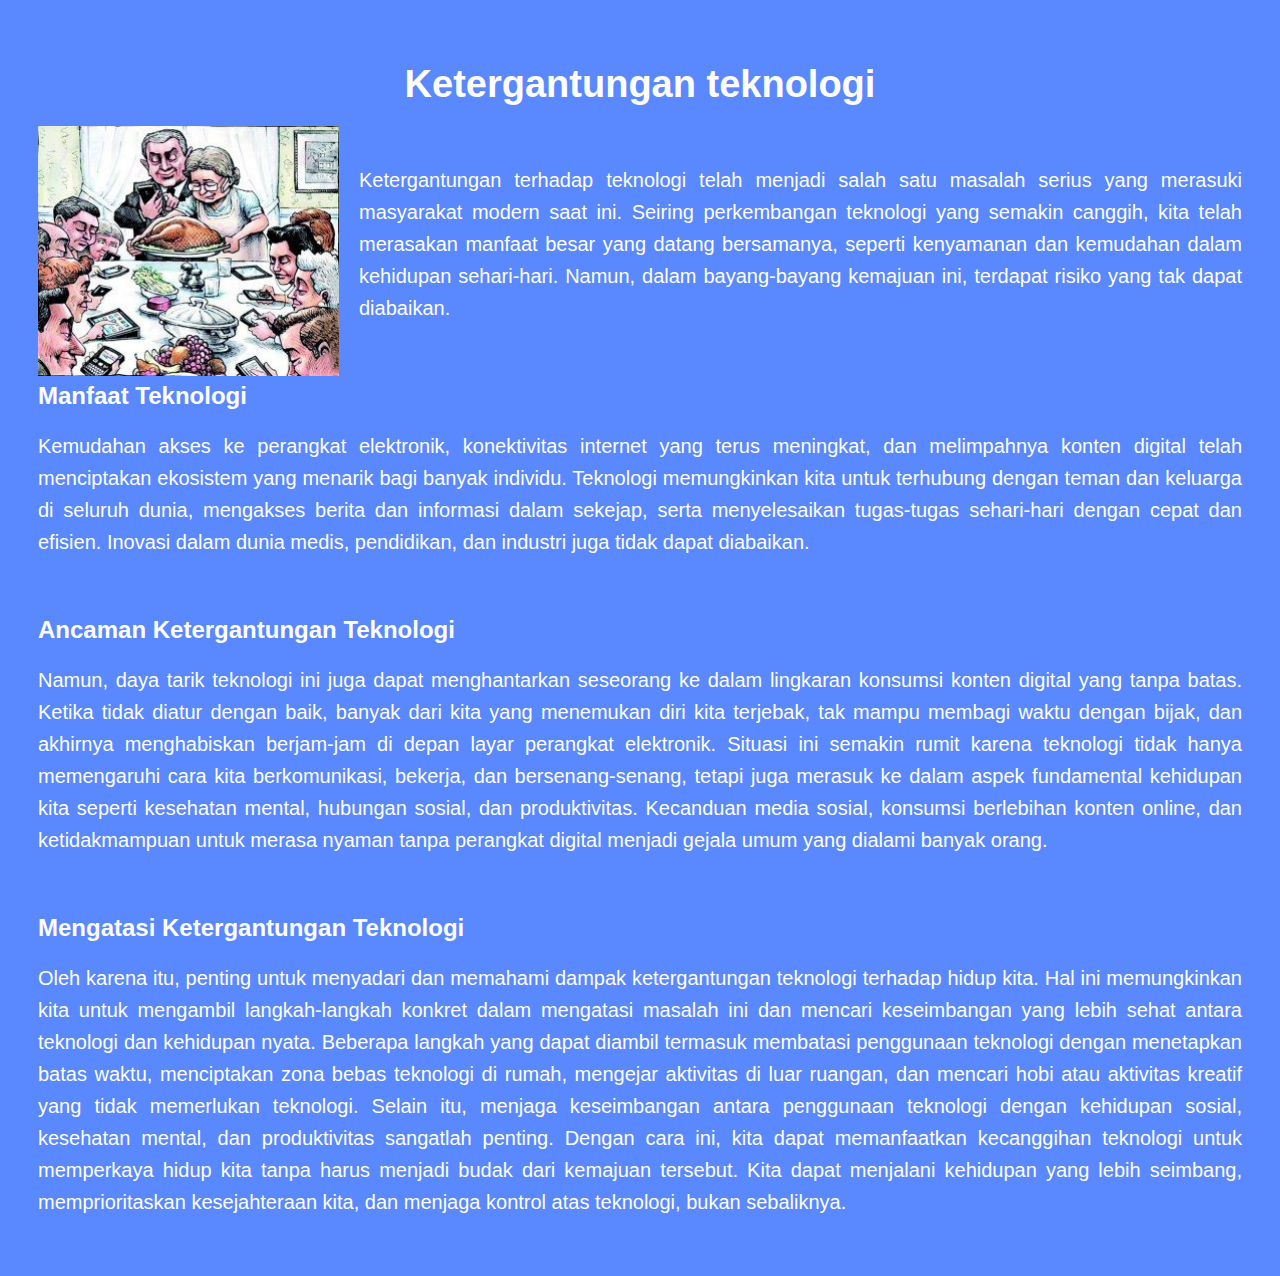
<file: index.html>
<!DOCTYPE html>
<html lang="en">
<head>
    <title>Kodland</title>
    <link rel="stylesheet" href="style.css">
</head>
<body>
    <h1>Ketergantungan teknologi</h1>
    <img src="image1.jpeg" alt="ketergantungan gadget"> <br>

    <p> Ketergantungan terhadap teknologi telah menjadi salah satu masalah serius yang merasuki masyarakat modern saat ini. Seiring perkembangan teknologi yang semakin canggih, kita telah merasakan manfaat besar yang datang bersamanya, seperti kenyamanan dan kemudahan dalam kehidupan sehari-hari. Namun, dalam bayang-bayang kemajuan ini, terdapat risiko yang tak dapat diabaikan.
    </p><br>
    <h2>Manfaat Teknologi</h2>
    <p>Kemudahan akses ke perangkat elektronik, konektivitas internet yang terus meningkat, dan melimpahnya konten digital telah menciptakan ekosistem yang menarik bagi banyak individu. Teknologi memungkinkan kita untuk terhubung dengan teman dan keluarga di seluruh dunia, mengakses berita dan informasi dalam sekejap, serta menyelesaikan tugas-tugas sehari-hari dengan cepat dan efisien. Inovasi dalam dunia medis, pendidikan, dan industri juga tidak dapat diabaikan.</p><br>

    <h2>Ancaman Ketergantungan Teknologi</h2>
    <p>Namun, daya tarik teknologi ini juga dapat menghantarkan seseorang ke dalam lingkaran konsumsi konten digital yang tanpa batas. Ketika tidak diatur dengan baik, banyak dari kita yang menemukan diri kita terjebak, tak mampu membagi waktu dengan bijak, dan akhirnya menghabiskan berjam-jam di depan layar perangkat elektronik.

    Situasi ini semakin rumit karena teknologi tidak hanya memengaruhi cara kita berkomunikasi, bekerja, dan bersenang-senang, tetapi juga merasuk ke dalam aspek fundamental kehidupan kita seperti kesehatan mental, hubungan sosial, dan produktivitas. Kecanduan media sosial, konsumsi berlebihan konten online, dan ketidakmampuan untuk merasa nyaman tanpa perangkat digital menjadi gejala umum yang dialami banyak orang.</p><br>

    <h2>Mengatasi Ketergantungan Teknologi</h2>
    <p>Oleh karena itu, penting untuk menyadari dan memahami dampak ketergantungan teknologi terhadap hidup kita. Hal ini memungkinkan kita untuk mengambil langkah-langkah konkret dalam mengatasi masalah ini dan mencari keseimbangan yang lebih sehat antara teknologi dan kehidupan nyata.

    Beberapa langkah yang dapat diambil termasuk membatasi penggunaan teknologi dengan menetapkan batas waktu, menciptakan zona bebas teknologi di rumah, mengejar aktivitas di luar ruangan, dan mencari hobi atau aktivitas kreatif yang tidak memerlukan teknologi. Selain itu, menjaga keseimbangan antara penggunaan teknologi dengan kehidupan sosial, kesehatan mental, dan produktivitas sangatlah penting.
        
    Dengan cara ini, kita dapat memanfaatkan kecanggihan teknologi untuk memperkaya hidup kita tanpa harus menjadi budak dari kemajuan tersebut. Kita dapat menjalani kehidupan yang lebih seimbang, memprioritaskan kesejahteraan kita, dan menjaga kontrol atas teknologi, bukan sebaliknya.</p>
</body>
</html>
</file>
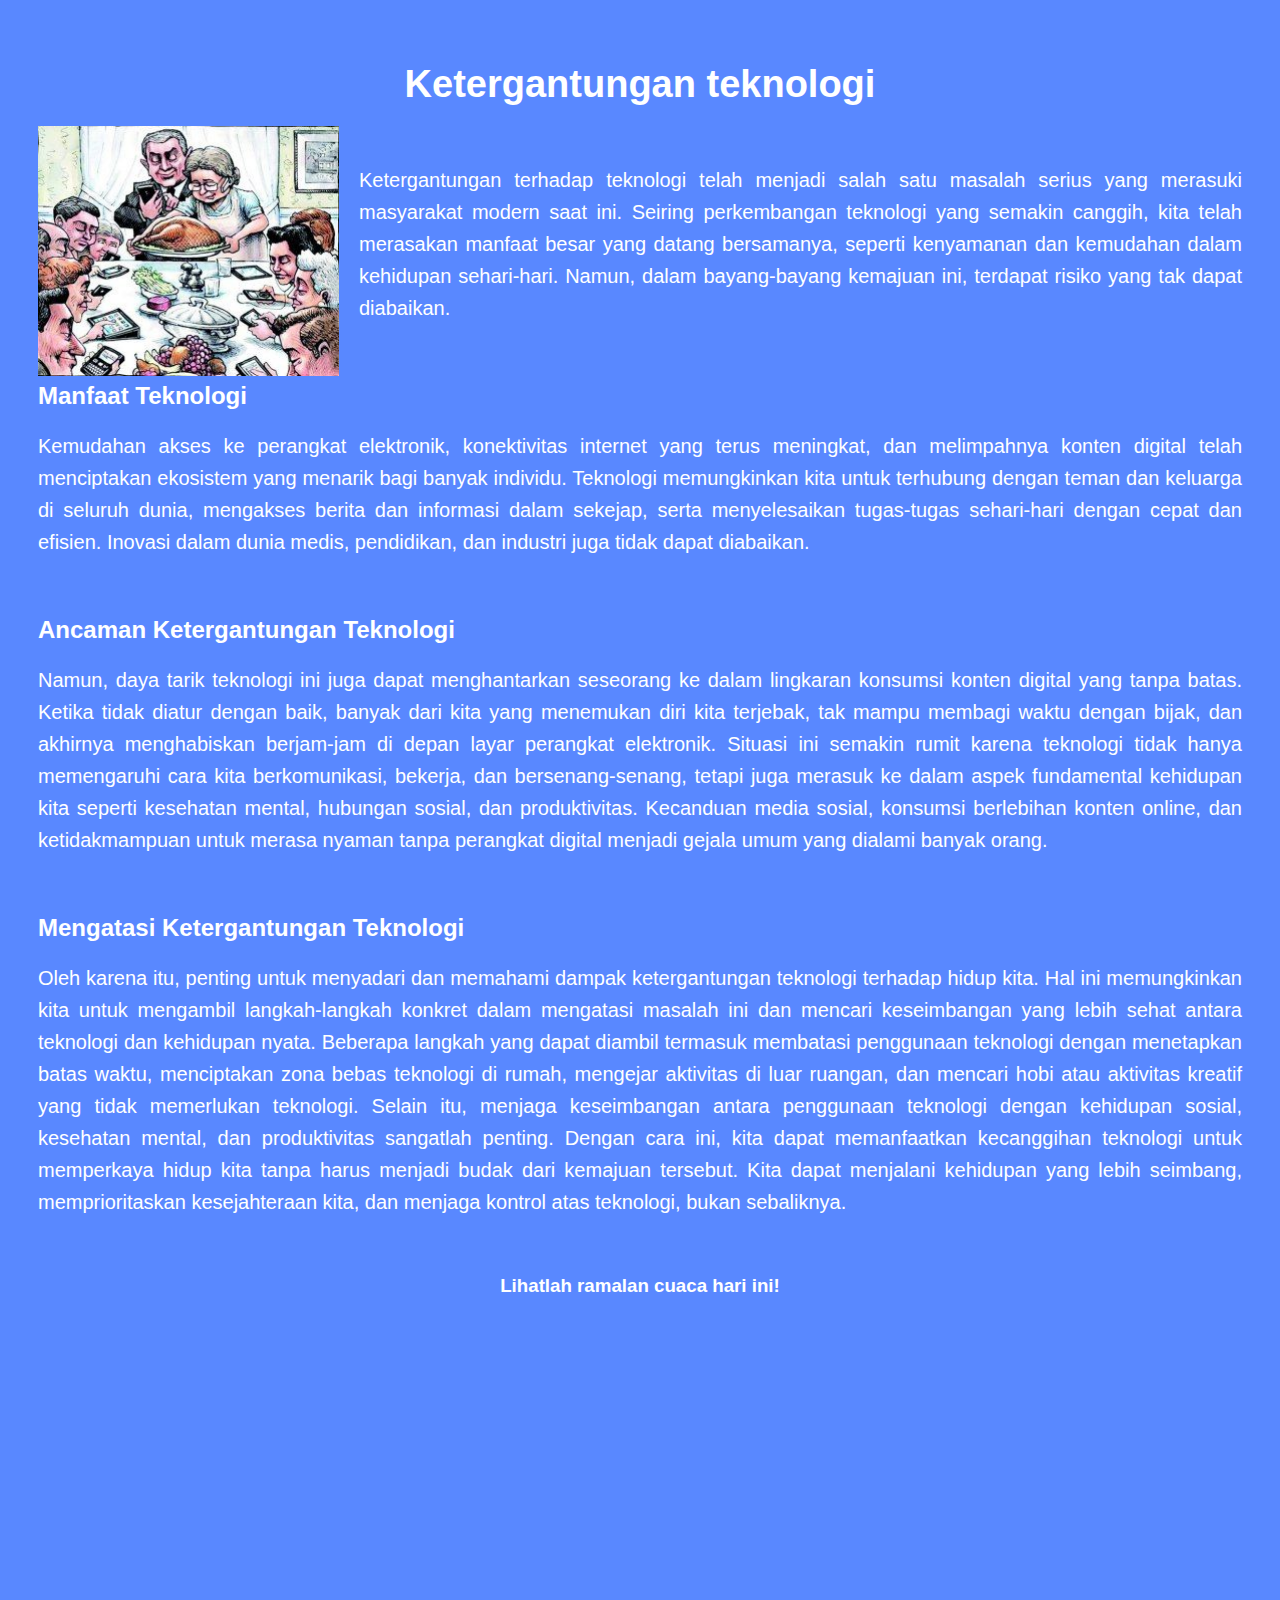
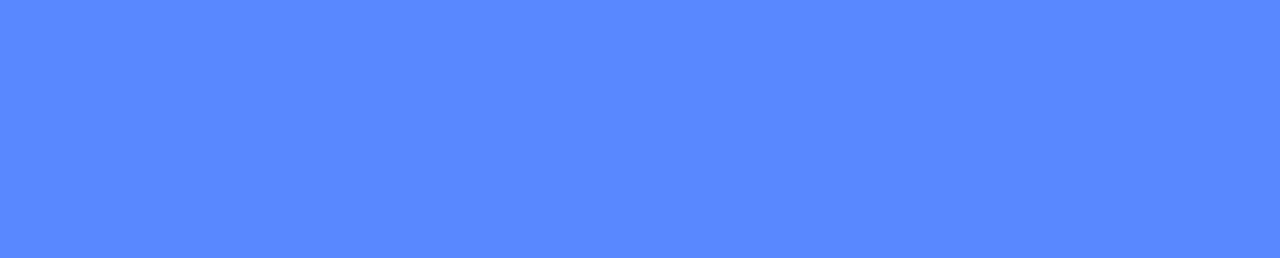
<file: iframe/index.html>
<!DOCTYPE html>
<html lang="en">
<head>
    <title>Kodland</title>
    <link rel="stylesheet" href="style.css">
</head>
<body>
    <h1>Ketergantungan teknologi</h1>
    <img src="image1.jpeg" alt="ketergantungan gadget"> <br>

    <p> Ketergantungan terhadap teknologi telah menjadi salah satu masalah serius yang merasuki masyarakat modern saat ini. Seiring perkembangan teknologi yang semakin canggih, kita telah merasakan manfaat besar yang datang bersamanya, seperti kenyamanan dan kemudahan dalam kehidupan sehari-hari. Namun, dalam bayang-bayang kemajuan ini, terdapat risiko yang tak dapat diabaikan.
    </p><br>
    <h2>Manfaat Teknologi</h2>
    <p>Kemudahan akses ke perangkat elektronik, konektivitas internet yang terus meningkat, dan melimpahnya konten digital telah menciptakan ekosistem yang menarik bagi banyak individu. Teknologi memungkinkan kita untuk terhubung dengan teman dan keluarga di seluruh dunia, mengakses berita dan informasi dalam sekejap, serta menyelesaikan tugas-tugas sehari-hari dengan cepat dan efisien. Inovasi dalam dunia medis, pendidikan, dan industri juga tidak dapat diabaikan.</p><br>

    <h2>Ancaman Ketergantungan Teknologi</h2>
    <p>Namun, daya tarik teknologi ini juga dapat menghantarkan seseorang ke dalam lingkaran konsumsi konten digital yang tanpa batas. Ketika tidak diatur dengan baik, banyak dari kita yang menemukan diri kita terjebak, tak mampu membagi waktu dengan bijak, dan akhirnya menghabiskan berjam-jam di depan layar perangkat elektronik.

    Situasi ini semakin rumit karena teknologi tidak hanya memengaruhi cara kita berkomunikasi, bekerja, dan bersenang-senang, tetapi juga merasuk ke dalam aspek fundamental kehidupan kita seperti kesehatan mental, hubungan sosial, dan produktivitas. Kecanduan media sosial, konsumsi berlebihan konten online, dan ketidakmampuan untuk merasa nyaman tanpa perangkat digital menjadi gejala umum yang dialami banyak orang.</p><br>

    <h2>Mengatasi Ketergantungan Teknologi</h2>
    <p>Oleh karena itu, penting untuk menyadari dan memahami dampak ketergantungan teknologi terhadap hidup kita. Hal ini memungkinkan kita untuk mengambil langkah-langkah konkret dalam mengatasi masalah ini dan mencari keseimbangan yang lebih sehat antara teknologi dan kehidupan nyata.

    Beberapa langkah yang dapat diambil termasuk membatasi penggunaan teknologi dengan menetapkan batas waktu, menciptakan zona bebas teknologi di rumah, mengejar aktivitas di luar ruangan, dan mencari hobi atau aktivitas kreatif yang tidak memerlukan teknologi. Selain itu, menjaga keseimbangan antara penggunaan teknologi dengan kehidupan sosial, kesehatan mental, dan produktivitas sangatlah penting.
        
    Dengan cara ini, kita dapat memanfaatkan kecanggihan teknologi untuk memperkaya hidup kita tanpa harus menjadi budak dari kemajuan tersebut. Kita dapat menjalani kehidupan yang lebih seimbang, memprioritaskan kesejahteraan kita, dan menjaga kontrol atas teknologi, bukan sebaliknya.</p> <br>
    
    <h3>Lihatlah ramalan cuaca hari ini!</h3>
    <!-- Menambahkan elemen iframe -->
    <iframe src="https://cuacalab.id/cuaca_bekasi/" frameborder="0" height="500" width="700"></iframe>
</body>
</html>
</file>
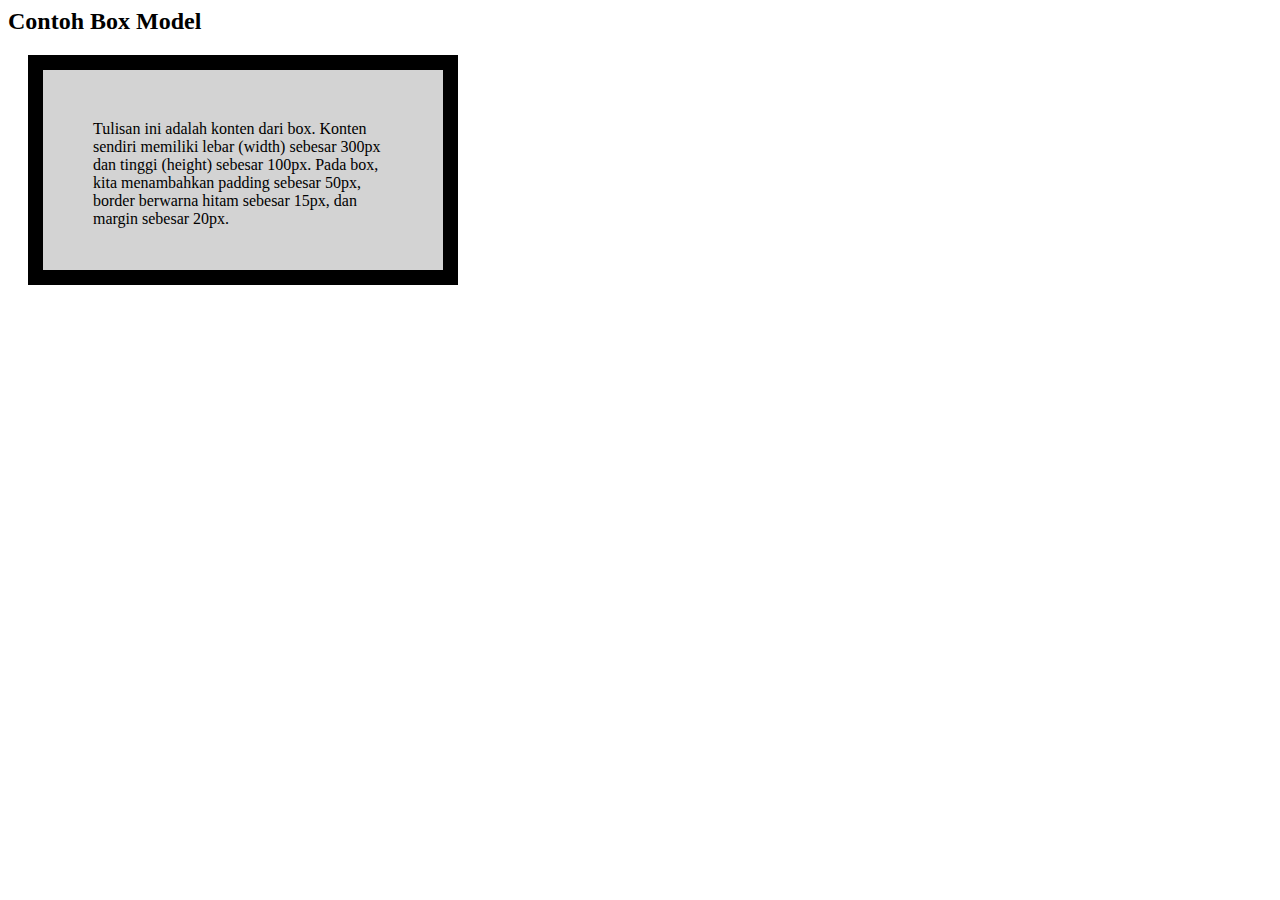
<file: iframe/tes.html>
<html>
  <head>
    <style>
      p {
        background-color: lightgrey;
        width: 300px;
        height: 100px;
        border: 15px solid black;
        padding: 50px;
        margin: 20px;
      }
    </style>
  </head>
  <body>
    <h2>Contoh Box Model</h2>

    <p>
        Tulisan ini adalah konten dari box. Konten sendiri memiliki lebar
        (width) sebesar 300px dan tinggi (height) sebesar 100px. Pada box, kita
        menambahkan padding sebesar 50px, border berwarna hitam sebesar 15px,
        dan margin sebesar 20px.
    </p>
  </body>
</html>
</file>
<file: style.css>
body {
    font-family: Inter, sans-serif;
    background-color: #5988FF;
    color: #ffffff;
    text-align: center;
    padding: 30px;
}

h1 {
    font-size: 38px;
    margin-bottom: 20px;
}

h2 {
    text-align: left;
}

img {
    width: 25%;
    height: auto;
    float: left; 
    padding-right: 20px; 
}

p {
    font-size: 20px;
    margin-bottom: 20px;
    line-height: 1.6;
    text-align: justify;
}

ol {
    font-size: 18px;
    padding: 5px;
    line-height: 1.6;
    text-align: left;
    margin-left: 20px;
}
/* 
ol li {
    margin-bottom: 10px;
} */
</file>
<file: iframe/style.css>
body {
    font-family: Inter, sans-serif;
    background-color: #5988FF;
    color: #ffffff;
    text-align: center;
    padding: 30px;
    animation: warna-latar 5s infinite;
}

h1 {
    font-size: 38px;
    margin-bottom: 20px;
    animation: color-change 5s infinite;
}

h2 {
    text-align: left;
}

img {
    width: 25%;
    height: auto;
    float: left; 
    padding-right: 20px; 
}

p {
    font-size: 20px;
    margin-bottom: 20px;
    line-height: 1.6;
    text-align: justify;
}

ol {
    font-size: 18px;
    padding: 5px;
    line-height: 1.6;
    text-align: left;
    margin-left: 20px;
}
@keyframes color-change {
    0% {
      color: rgb(255, 0, 43);
    }
  
    50% {
      color: rgb(255, 251, 0);
    }
  
    100% {
      color: rgb(0, 255, 123);
    }
}
</file>
